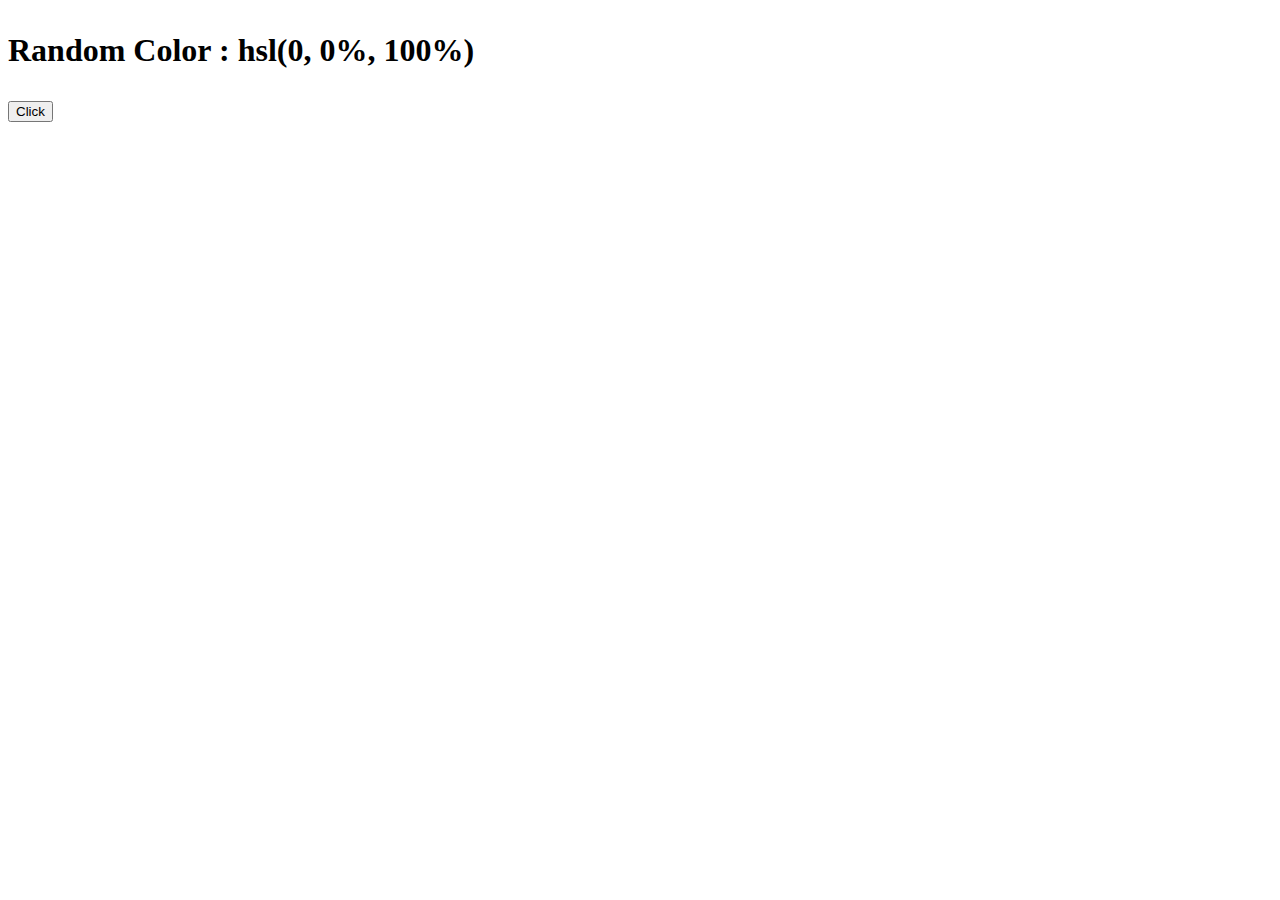
<file: INDEX.html>
<!DOCTYPE html>
<html lang="en">

<head>
     <meta charset="UTF-8">
    <link rel=“stylesheet” type=“text/css” href=“styles.css”>
    <meta name="viewport" content="width=device-width, initial-scale=1.0">
    <meta http-equiv="X-UA-Compatible" content="IE=edge">

    <title>Color Flipper</title>
    
</head>

<body>
    <div id="container">

        <h1 id="h1">
            <p>Random Color :<span>
                    hsl(0, 0%, 100%)</span></p>
        </h1>

        <button id="btn">Click</button>

    </div>

    <script src="app.js"></script>
</body>

</html>
</file>
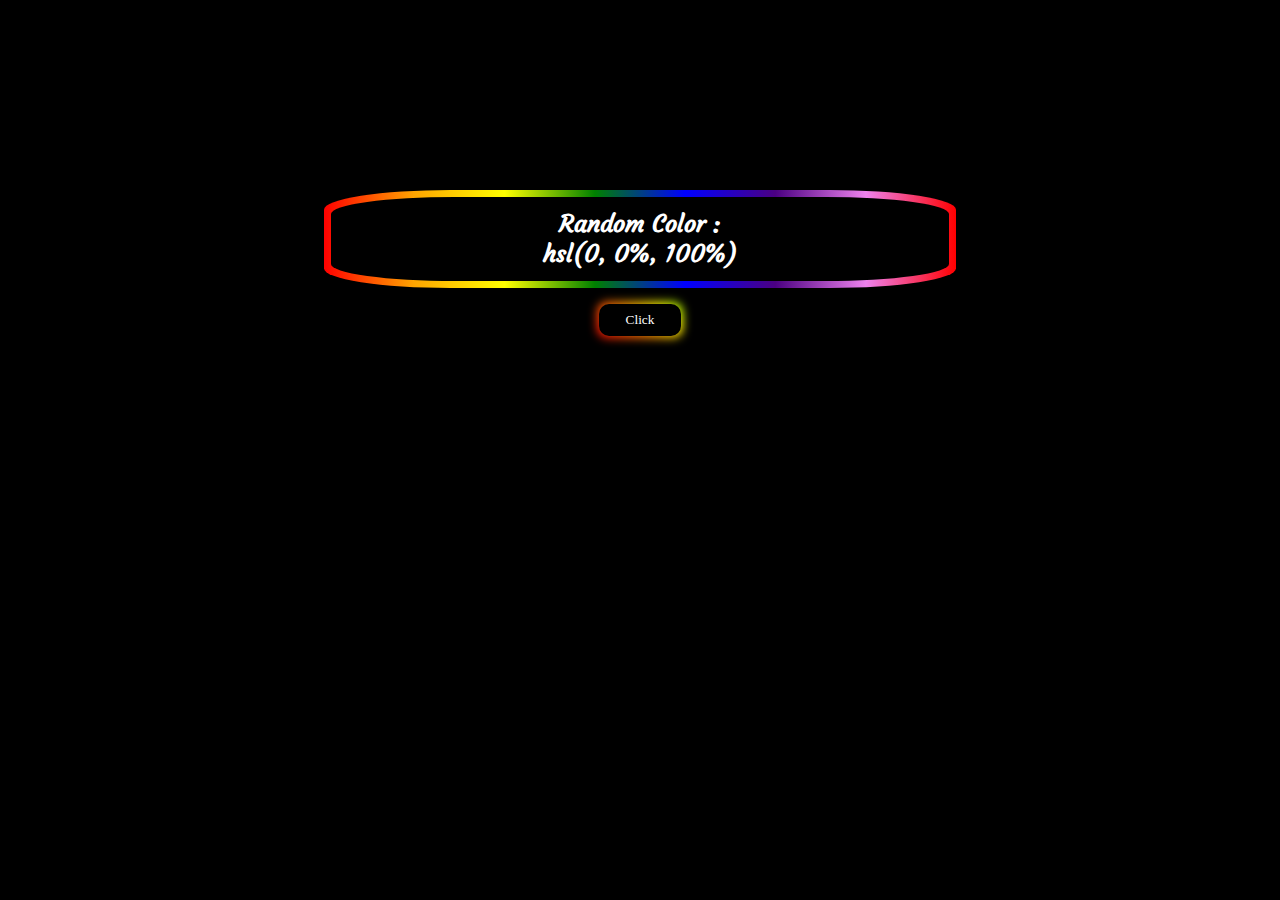
<file: indx.html>
<!DOCTYPE html>
<html lang="en">
<head>
    <link rel="stylesheet" href="style.css">
    <link rel="preconnect" href="https://fonts.googleapis.com">
<link rel="preconnect" href="https://fonts.gstatic.com" crossorigin>
<link href="https://fonts.googleapis.com/css2?family=Courgette&display=swap" rel="stylesheet">

    <title>Color Flipper</title>
</head>
<body> 
    <div id="container" >

        <h1 id="h1">
            <p>Random Color :<span>
                hsl(0, 0%, 100%)</span></p> </h1>
            
            <button id="btn">Click</button>

    </div>

<script src="app.js"></script>
</body>
</html>
</file>
<file: style.css>
*{
  font-family: 'Courgette', cursive;
}

body{
    background-color: hsl(0, 0%, 0%);
}

#container{
margin: auto;
margin-top:15% ;
width: 50%;
height: 50%;
text-align: center;

}




#h1  {

    border-radius: 20%;
    font-size: 150%;
    padding: 1%;
    background-image: linear-gradient(to right, red, orange, yellow, green, blue, indigo, violet, red);
    animation: slidebg 3s linear infinite;

}

span{
    display: block;
}

p{
    color: #ffffff;
    display: block;
    background-color: black;
    padding: 2%;
    margin: 0.1%;
    border-radius: 20% ;
}







#btn {
  padding: 0.6em 2em;
  border: none;
  outline: none;
  color: rgb(255, 255, 255);
  background: #000000;
  cursor: pointer;
  position: relative;
  z-index: 0;
  border-radius: 10px;
  user-select: none;
  -webkit-user-select: none;
  touch-action: manipulation;
  font-family: serif;
}
#btn:hover{
    width: 30%;
  font-size: 100%;
  color: #ffffff;
}

#btn:before {
  content: "";
  background: linear-gradient(
    45deg,
    #ff0000,
    #ff7300,
    #fffb00,
    #48ff00,
    #00ffd5,
    #002bff,
    #7a00ff,
    #ff00c8,
    #ff0000
  );
  position: absolute;
  top: -2px;
  left: -2px;
  background-size: 400%;
  z-index: -1;
  filter: blur(5px);
  -webkit-filter: blur(5px);
  width: calc(100% + 4px);
  height: calc(100% + 4px);
  animation: glowing-button-85 20s linear infinite;
  transition: opacity 0.3s ease-in-out;
  border-radius: 10px;
}




#btn:after {
  z-index: -1;
  content: "";
  position: absolute;
  width: 100%;
  height: 100%;
  background: #000000;
  left: 0;
  top: 0;
  border-radius: 10px;

}
</file>
